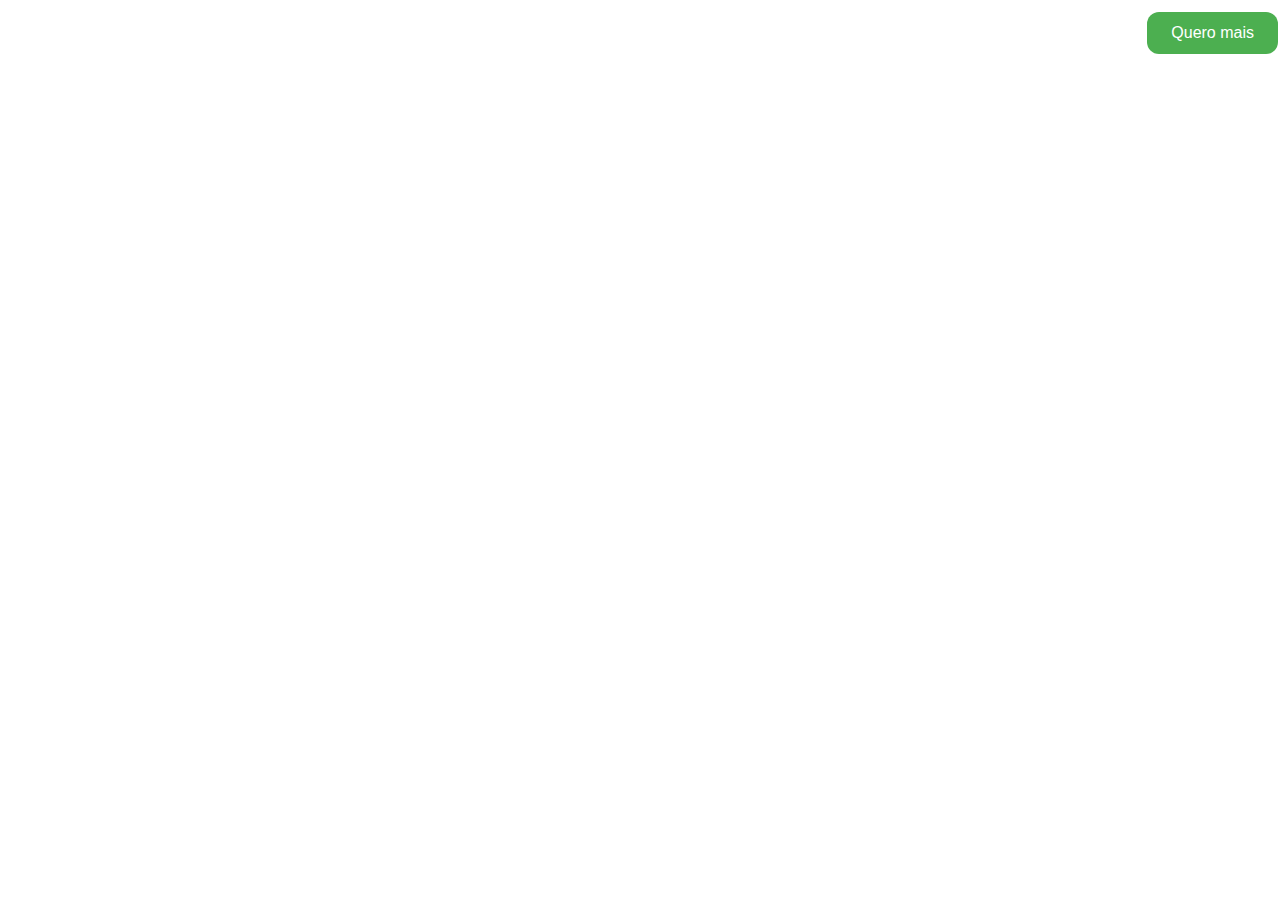
<file: index.html>
<!DOCTYPE html>
<html>
  <head>
    <title>Meu Iaiá Meu Ioiô</title>
    <style>
      /* styles for the video container */
      #video-container {
        position: fixed;
        top: 0;
        right: 0;
        bottom: 0;
        left: 0;
        overflow: hidden;
      }
      
      /* styles for the video */
      #video-player {
        position: absolute;
        top: 50%;
        left: 50%;
        min-width: 100%;
        min-height: 100%;
        width: auto;
        height: auto;
        transform: translateX(-50%) translateY(-50%);
      }

      /* styles for the fetch button */
      #fetch-button {
        background-color: #4CAF50;
        color: white;
        border: none;
        padding: 12px 24px;
        text-align: center;
        text-decoration: none;
        display: inline-block;
        margin: 4px 2px;
        cursor: pointer;
        border-radius: 12px;
        font-size: 16px;
        position: fixed;
        bottom: 20;
        right: 0;
      }
    </style>
  </head>
  <body>
    <div id="video-container">
      <iframe id="video-player" src="" frameborder="0" allow="autoplay; encrypted-media" allowfullscreen></iframe>
    </div>
    <button id="fetch-button">Quero mais</button>
    <script>
      // JavaScript code for fetching a random video
      const searchQuery = encodeURIComponent('Fogo e Paixão Wando');
      const apiEndpoint = `https://www.googleapis.com/youtube/v3/search?part=snippet&type=video&q=${searchQuery}&maxResults=50&key=${apiKey}`;
      const videoPlayer = document.getElementById('video-player');
      const fetchButton = document.getElementById('fetch-button');
      
      function fetchRandomVideo() {
        fetch(apiEndpoint)
          .then(response => response.json())
          .then(data => {
            const videos = data.items;
            const randomIndex = Math.floor(Math.random() * videos.length);
            const randomVideoId = videos[randomIndex].id.videoId;
            const videoUrl = `https://www.youtube.com/embed/${randomVideoId}?autoplay=1`;
            videoPlayer.src = videoUrl;
          });
      }
      
      fetchButton.addEventListener('click', fetchRandomVideo);
      fetchRandomVideo(); // fetch a random video on page load
    </script>
  </body>
</html>
</file>
